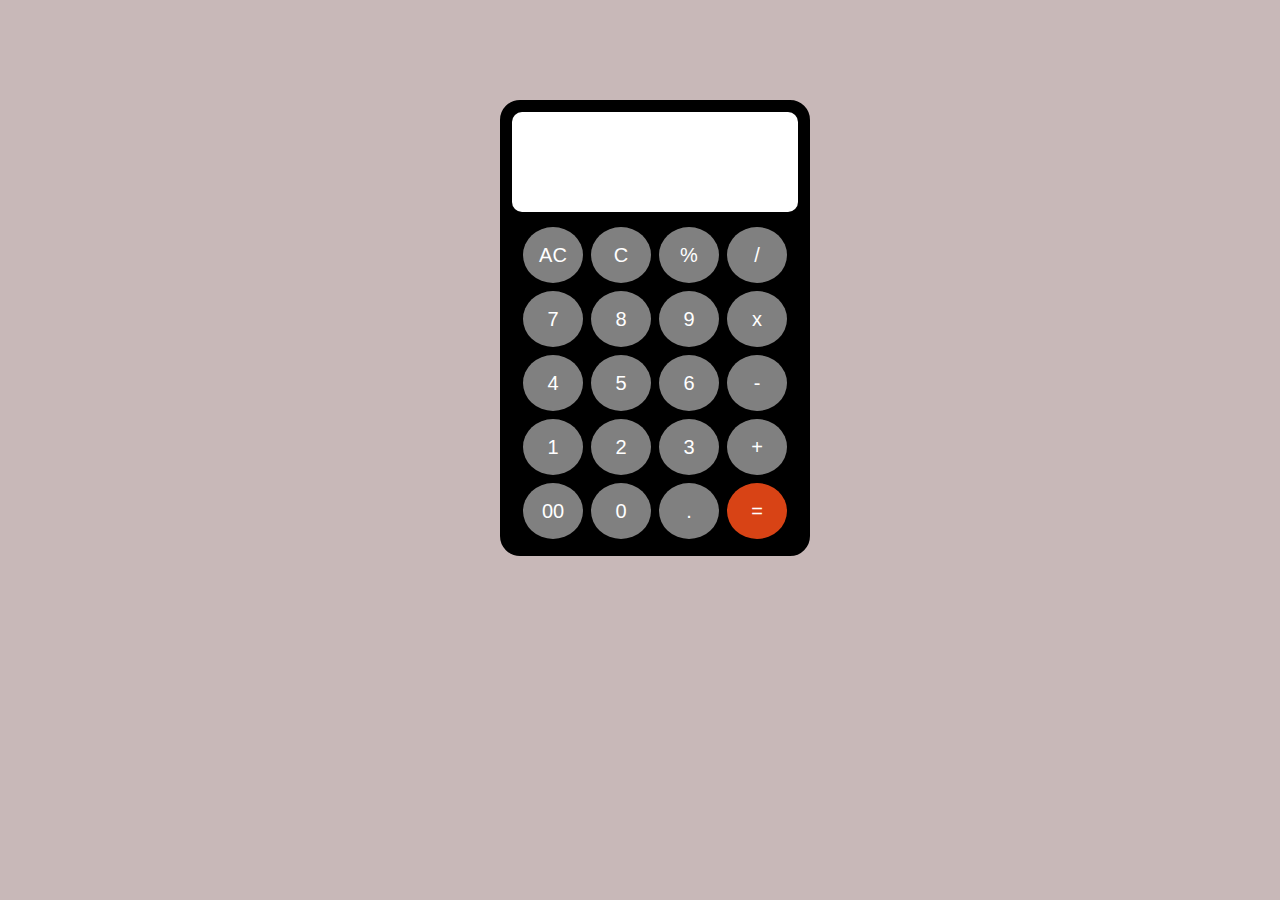
<file: index.html>
<!DOCTYPE html>
<head>
<title></title>
<link rel="stylesheet" href="Calculator2.css"/>

<script type="text/javascript" src="Calculator2.js"/>
</script>
</head>
<body onload="loadpage()">
   <div class="container">
       <input type="text" id="txt" value=""/>
       
       <div id="btn">
       
       </div>
   </div>
</body>
</file>
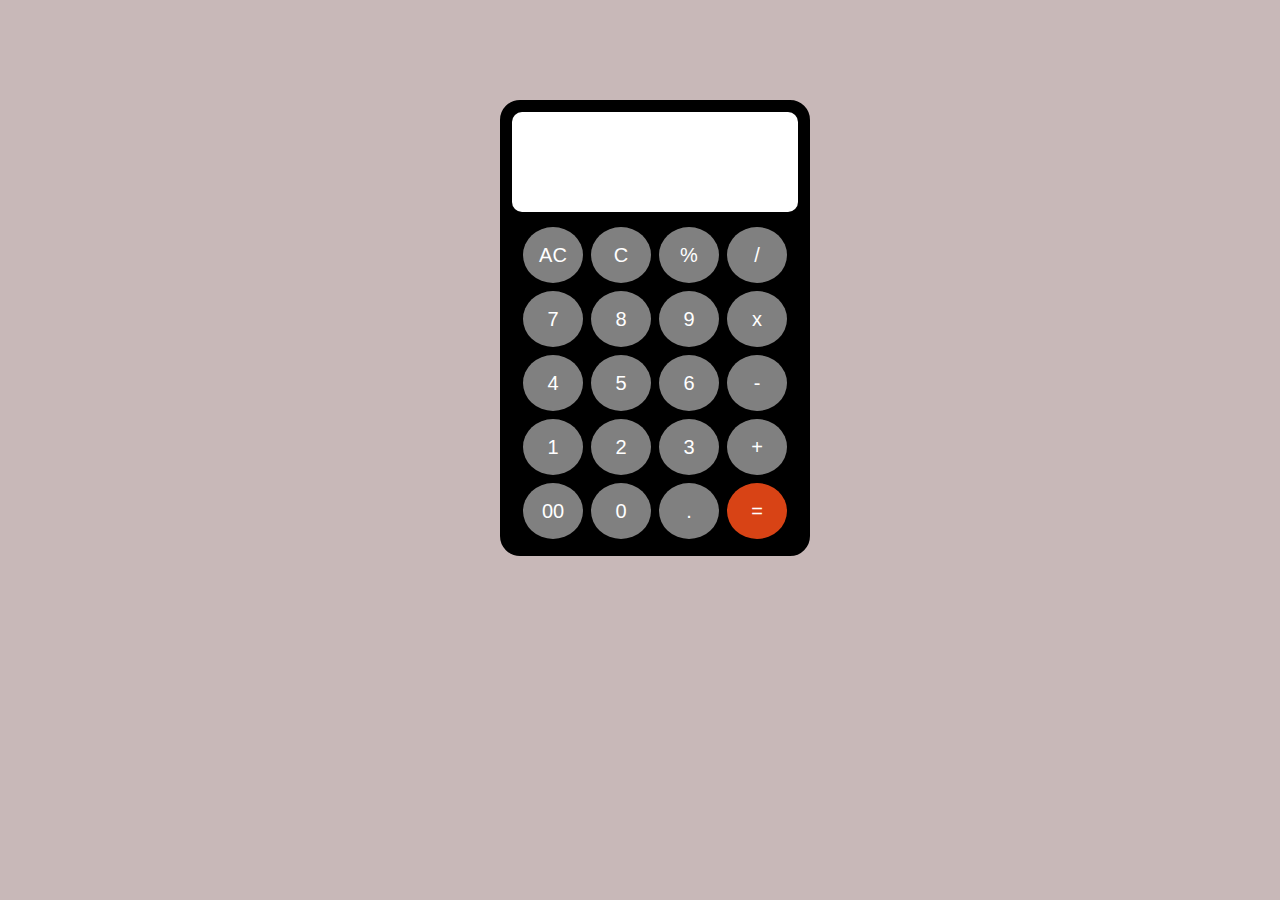
<file: Calculator2.html>
<!DOCTYPE html>
<head>
<title></title>
<link rel="stylesheet" href="Calculator2.css"/>

<script type="text/javascript" src="Calculator2.js"/>
</script>
</head>
<body onload="loadpage()">
   <div class="container">
       <input type="text" id="txt" value=""/>
       
       <div id="btn">
       
       </div>
   </div>
</body>
</file>
<file: Calculator2.css>
*{
   padding:0;
   margin:0;
}

body{
  background-color:rgb(200, 184, 184);
}

#txt{
   width:266px;
   height:100px;
   background-color:white;
   color:black;
   border:none;
   text-align:right;
   border-radius:10px;
   
}

#txt[type="text"]
{
    padding-right:20px;
    font-size:25px;
}

.container{
  border:2px solid black;
  width:fit-content;
  padding:10px;
  background-color:black;
  height:auto;
  border-radius:20px;
  margin-top:100px;
  margin-left:500px;
}

#btn
{
  display:grid;
  
    justify-content:space-evenly;
}

#btn input{
  border:none;
  cursor:pointer;
}
</file>
